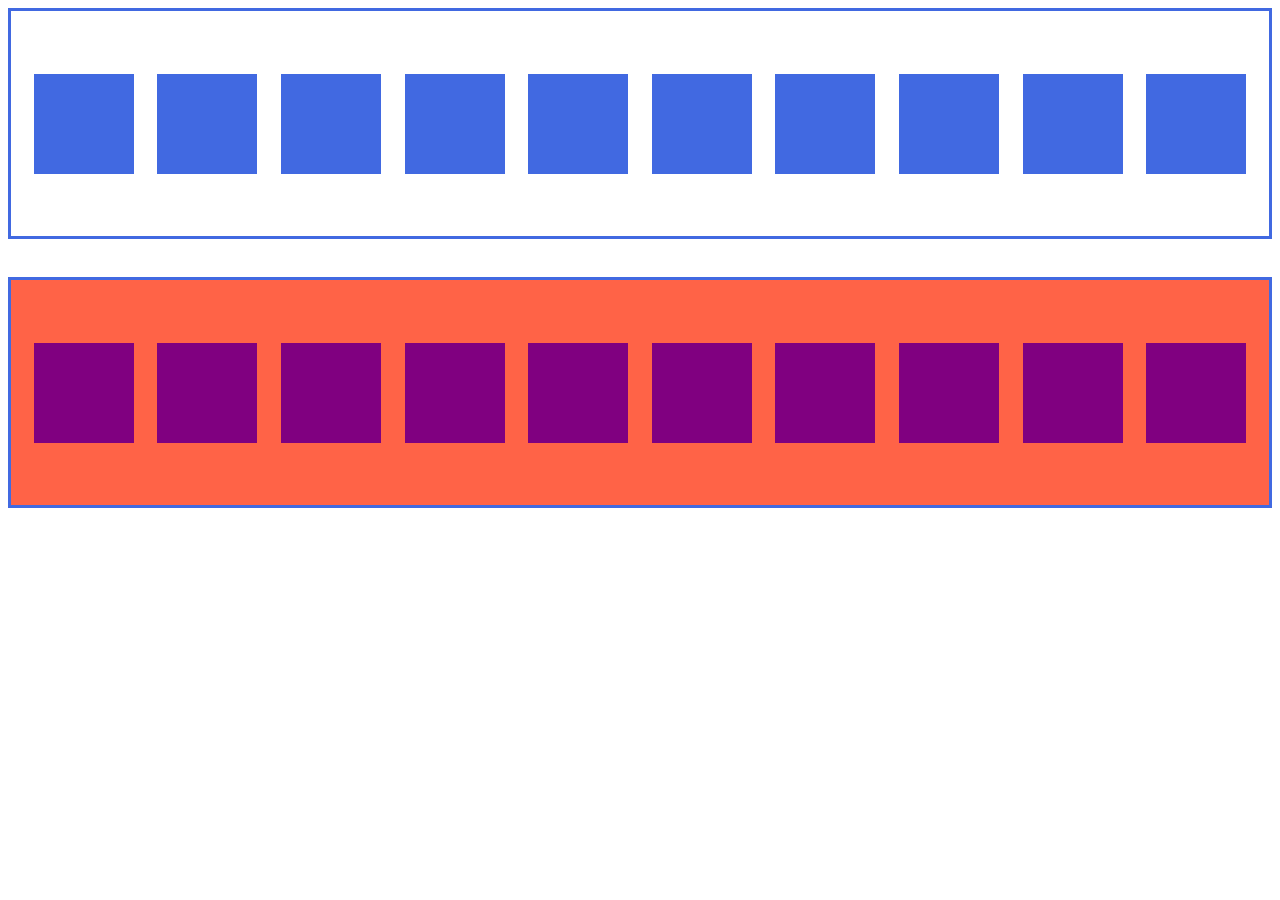
<file: 20 doboz/index.html>
<!DOCTYPE html>
<html lang="en">
    <head>
    <meta charset="UTF-8">
    <meta http-equiv="X-UA-Compatible" content="IE=edge">
    <meta name="viewport" content="width=device-width, initial-scale=1.0">
    <title>Document</title>
    <link rel="stylesheet" type="text/css" href="style.css">
    </head>
    <body>
        <div class="container">
            <div class="upper">
                <div class="box1"></div>
                <div class="box1"></div>
                <div class="box1"></div>
                <div class="box1"></div>
                <div class="box1"></div>
                <div class="box1"></div>
                <div class="box1"></div>
                <div class="box1"></div>
                <div class="box1"></div>
                <div class="box1"></div>
            </div>

            <div class="lower">
                <div class="box2"></div>
                <div class="box2"></div>
                <div class="box2"></div>
                <div class="box2"></div>
                <div class="box2"></div>
                <div class="box2"></div>
                <div class="box2"></div>
                <div class="box2"></div>
                <div class="box2"></div>
                <div class="box2"></div>
            </div>
        </div>
    </body>
</html>
</file>
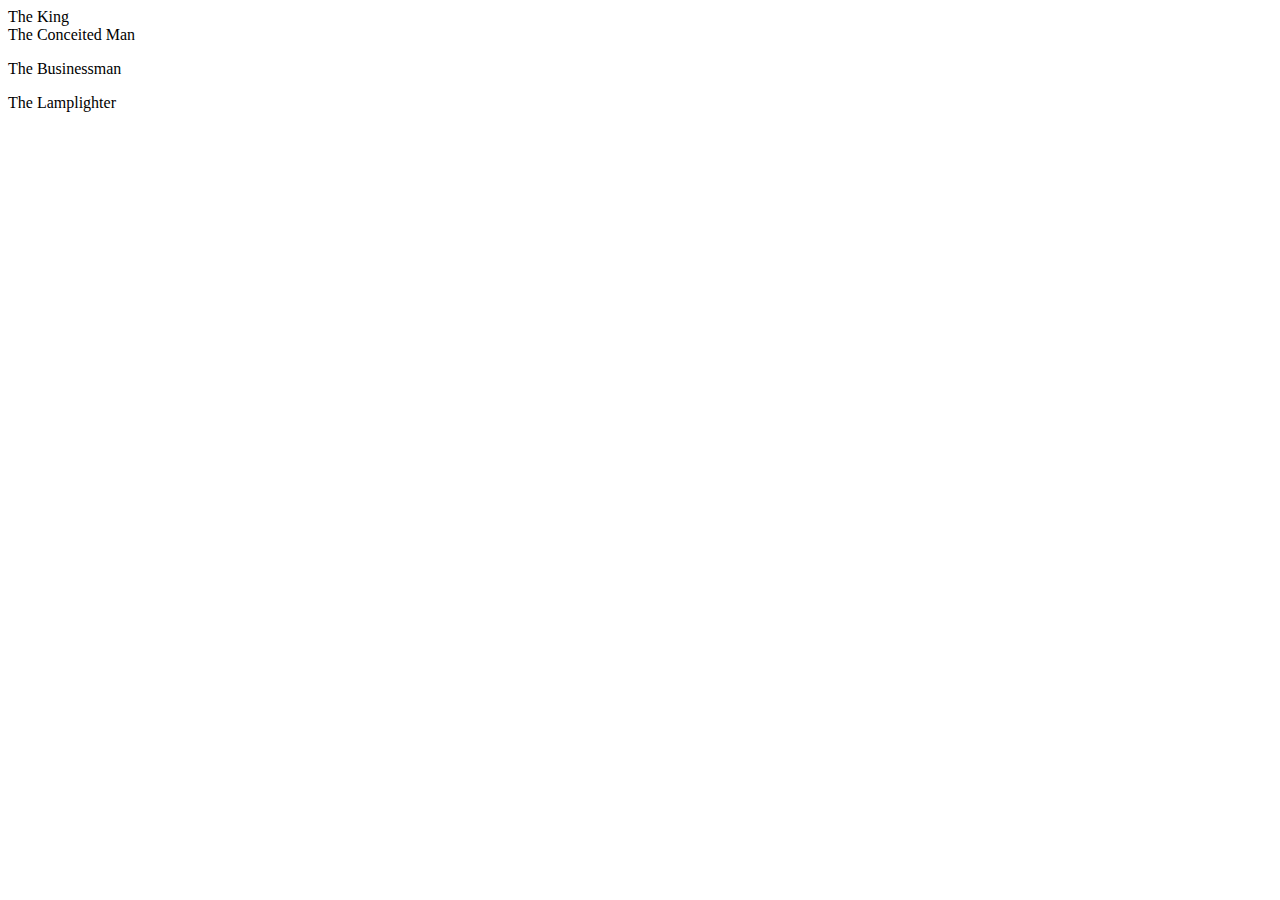
<file: Egyszeru selectorok/index.html>
<!DOCTYPE html>
<html lang="en">
<head>
    <meta charset="UTF-8">
    <meta http-equiv="X-UA-Compatible" content="IE=edge">
    <meta name="viewport" content="width=device-width, initial-scale=1.0">
    <title>Document</title>
</head>
<body>
    <div class="container">
        <div id="b325" class="asteroid">The King</div>
        <div class="asteroid b326">The Conceited Man</div>
      </div>
      <p class="asteroid big">The Businessman</p>
      <div class="asteroid b329 big">The Lamplighter</div>
</body>
</html>
</file>
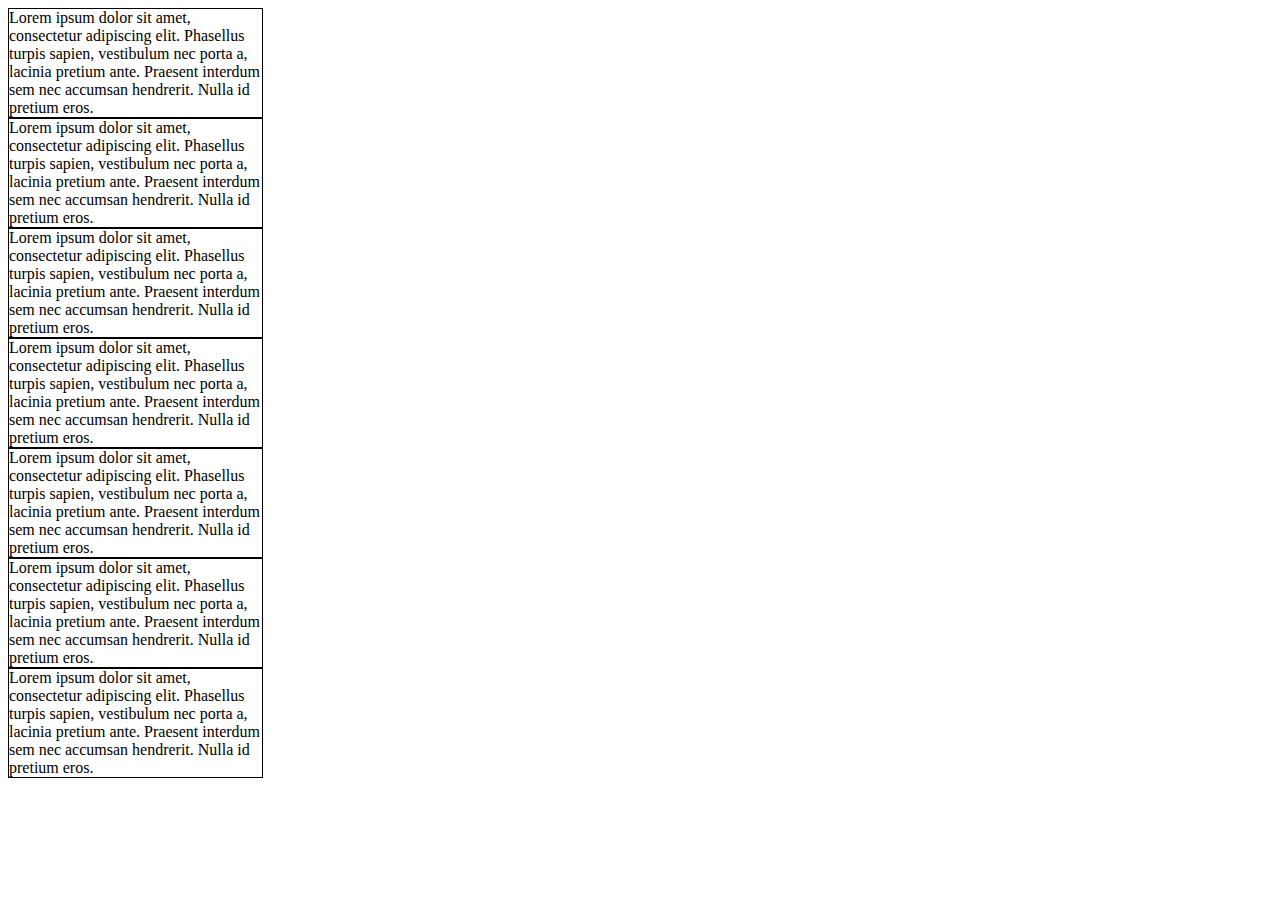
<file: Pseudo selectorok gyakorlása/index.html>
<!DOCTYPE html>
    <html lang="en">
        <head>
        <meta charset="UTF-8">
        <meta http-equiv="X-UA-Compatible" content="IE=edge">
        <meta name="viewport" content="width=device-width, initial-scale=1.0">
        <title>Document</title>
        <link rel="stylesheet" type="text/css" href="style.css">
        </head>
        <body>
            <div class="container"></div>
                <a div>Lorem ipsum dolor sit amet, consectetur adipiscing elit. Phasellus turpis sapien, vestibulum nec porta a, lacinia pretium ante. Praesent interdum sem nec accumsan hendrerit. Nulla id pretium eros.</a>
                <a div>Lorem ipsum dolor sit amet, consectetur adipiscing elit. Phasellus turpis sapien, vestibulum nec porta a, lacinia pretium ante. Praesent interdum sem nec accumsan hendrerit. Nulla id pretium eros.</a>
                <a div>Lorem ipsum dolor sit amet, consectetur adipiscing elit. Phasellus turpis sapien, vestibulum nec porta a, lacinia pretium ante. Praesent interdum sem nec accumsan hendrerit. Nulla id pretium eros.</a>
                <a div>Lorem ipsum dolor sit amet, consectetur adipiscing elit. Phasellus turpis sapien, vestibulum nec porta a, lacinia pretium ante. Praesent interdum sem nec accumsan hendrerit. Nulla id pretium eros.</a>
                <a div>Lorem ipsum dolor sit amet, consectetur adipiscing elit. Phasellus turpis sapien, vestibulum nec porta a, lacinia pretium ante. Praesent interdum sem nec accumsan hendrerit. Nulla id pretium eros.</a>
                <a div>Lorem ipsum dolor sit amet, consectetur adipiscing elit. Phasellus turpis sapien, vestibulum nec porta a, lacinia pretium ante. Praesent interdum sem nec accumsan hendrerit. Nulla id pretium eros.</a>
                <a div>Lorem ipsum dolor sit amet, consectetur adipiscing elit. Phasellus turpis sapien, vestibulum nec porta a, lacinia pretium ante. Praesent interdum sem nec accumsan hendrerit. Nulla id pretium eros.</a>
        </body>
    </html>
</file>
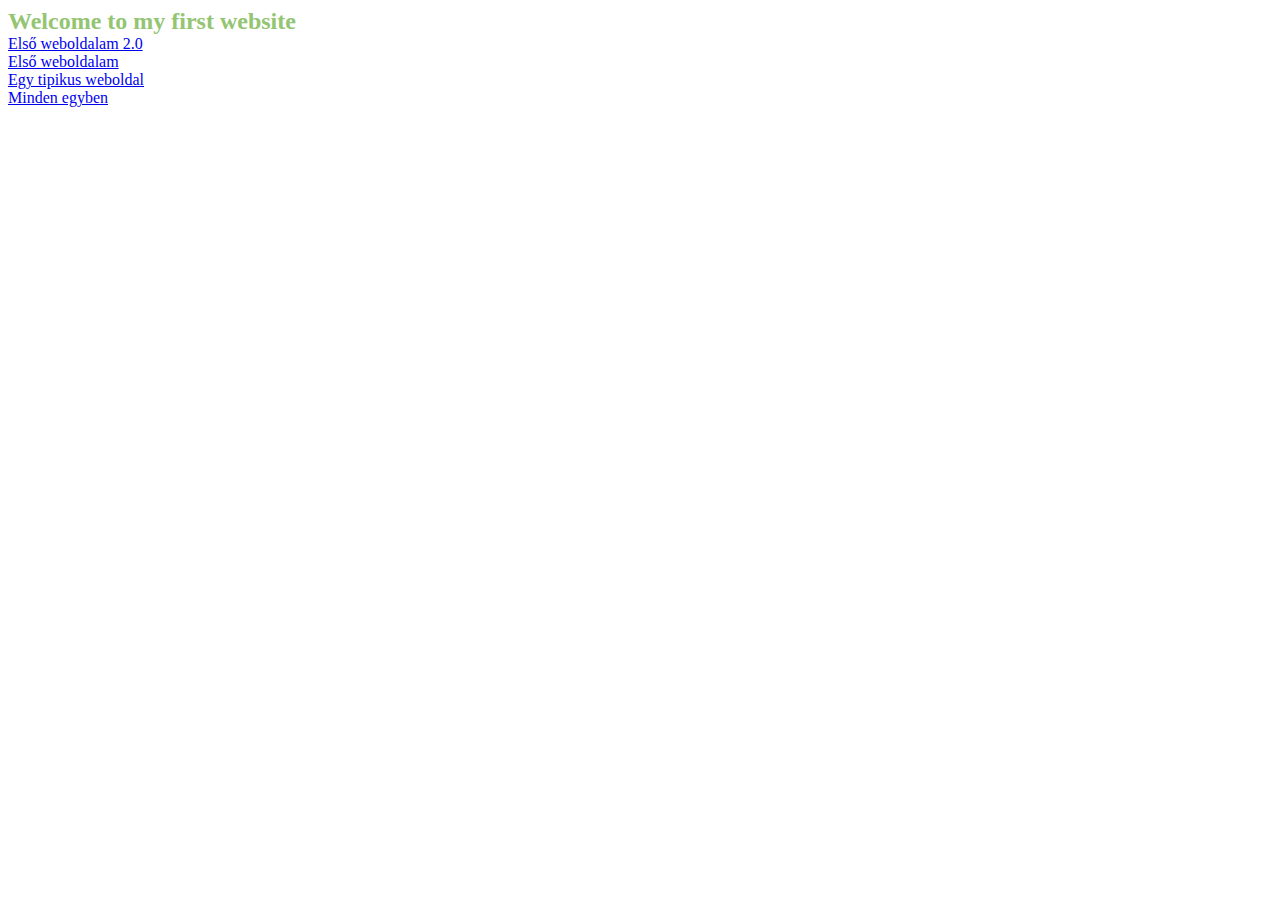
<file: vscode-practice/index.html>
<!DOCTYPE html>
<html lang="en">
<head>
    <meta charset="UTF-8">
    <meta http-equiv="X-UA-Compatible" content="IE=edge">
    <meta name="viewport" content="width=device-width, initial-scale=1.0">
    <title>Document</title>
    <link rel="stylesheet" type="text/css" href="style.css">
</head>
    <body>
        <b href="https://t0mi91.github.io/">Welcome to my first website</b>
        <div class="munkak">
            <a href="els-weboldalam-2-0/dist/index.html">Első weboldalam 2.0</a>
            <a href="els-weboldalam/dist/index.html">Első weboldalam</a>
            <a href="egy-tipikus-weboldal/dist/index.html">Egy tipikus weboldal</a>
            <a href="minden-egyben/dist/index.html">Minden egyben</a>
        </div>
        <script src=scripts.js></script>
    </body>
</html>
</file>
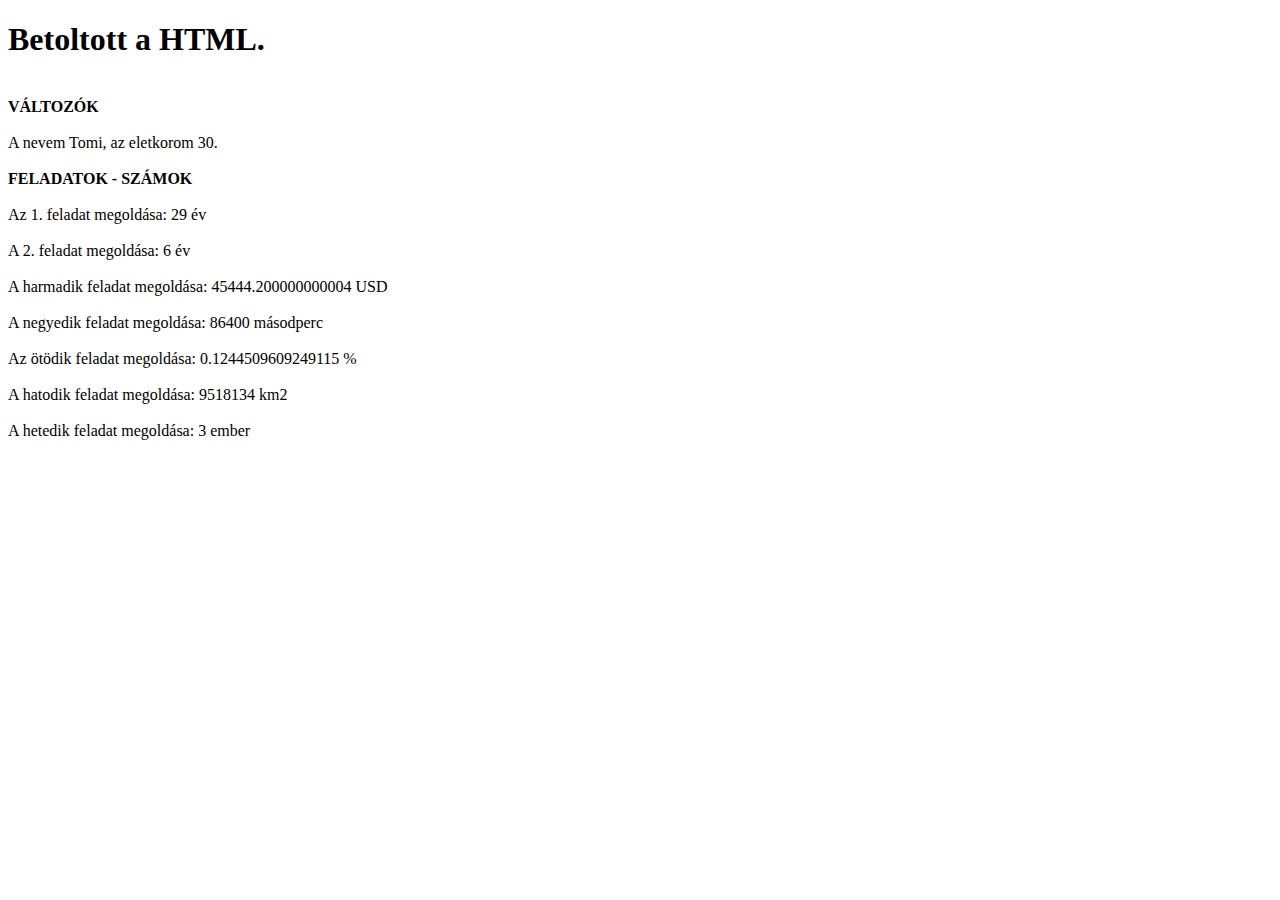
<file: JS/01_JS_Változók, Típusok és Kifejezések a JavaScript nyelvben/index.html>
<!DOCTYPE html>
<html lang="en">
<head>
    <meta charset="UTF-8">
    <meta http-equiv="X-UA-Compatible" content="IE=edge">
    <meta name="viewport" content="width=device-width, initial-scale=1.0">
    <title>Változók, Típusok és Kifejezések a JavaScript nyelvben</title>
    
</head>
<body>
    <h1>Betoltott a HTML.</h1>
    <script src="script.js"></script>
</body>
</html>
</file>
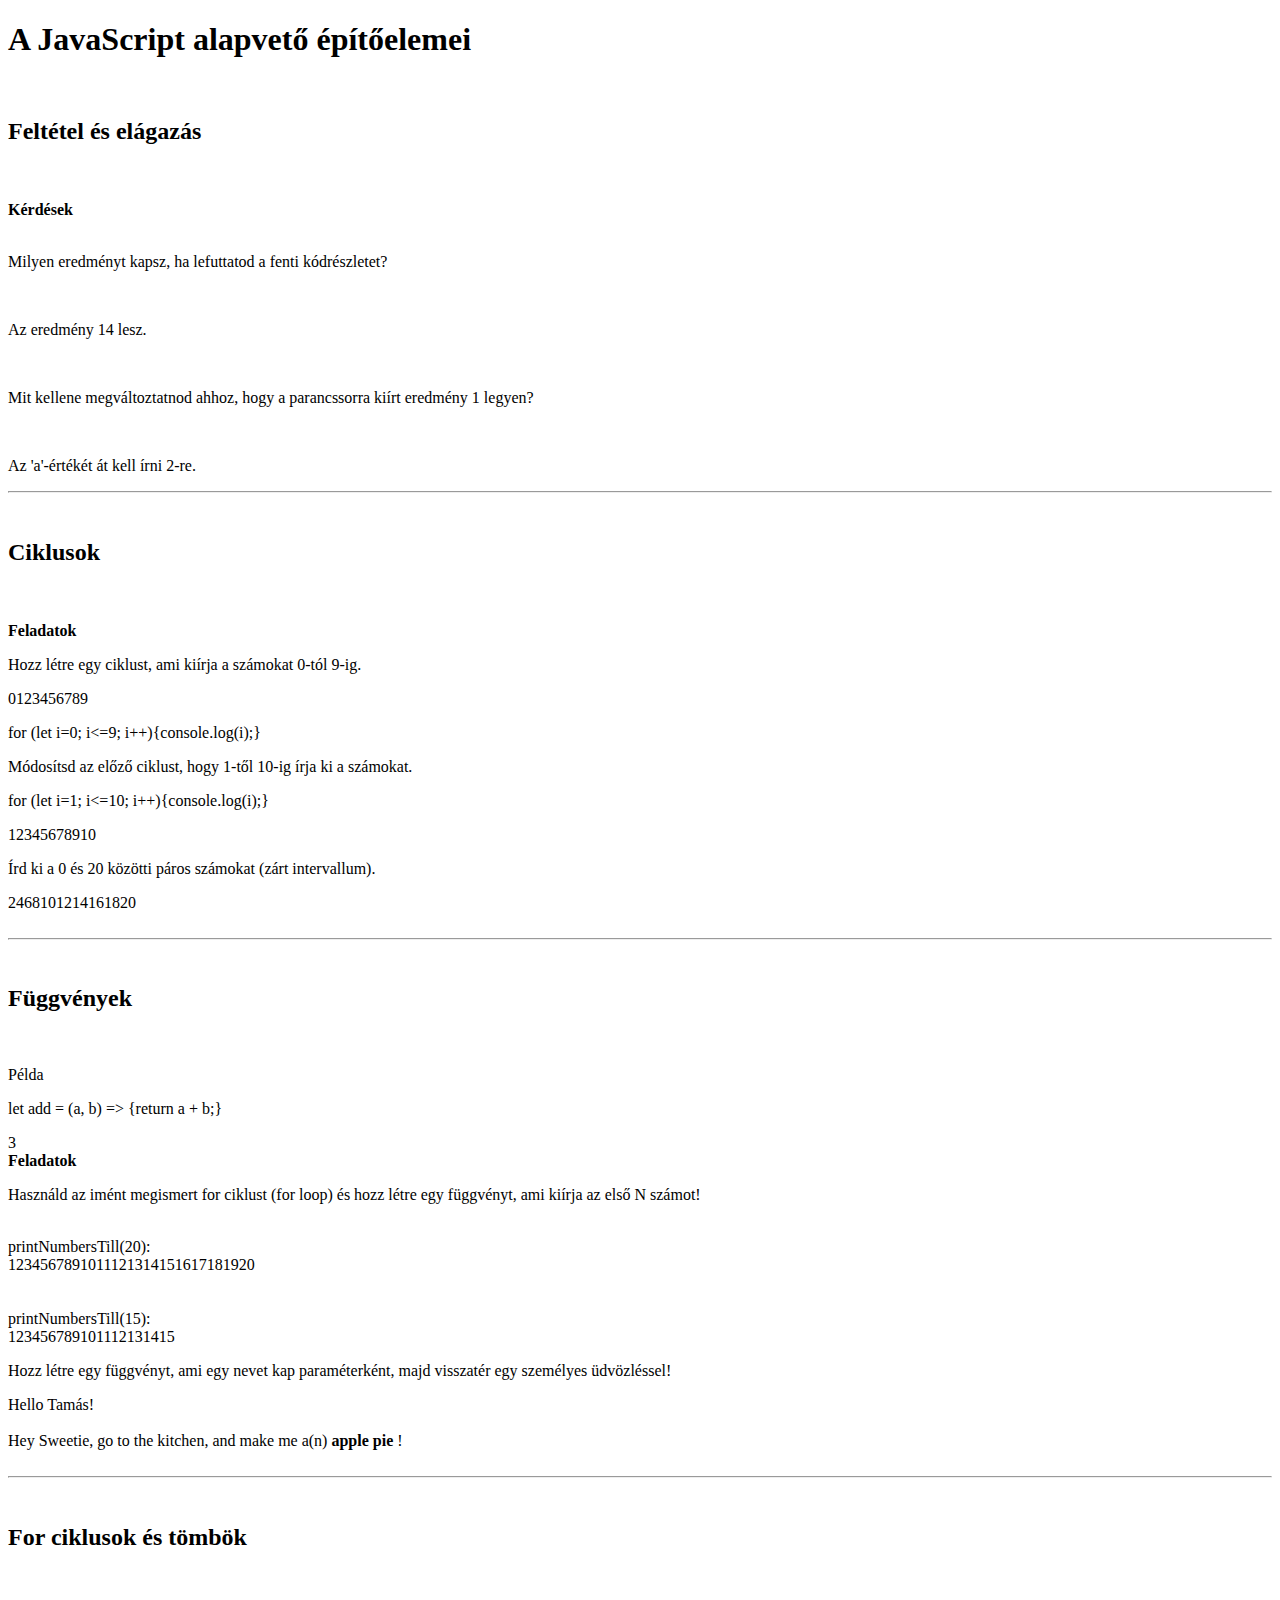
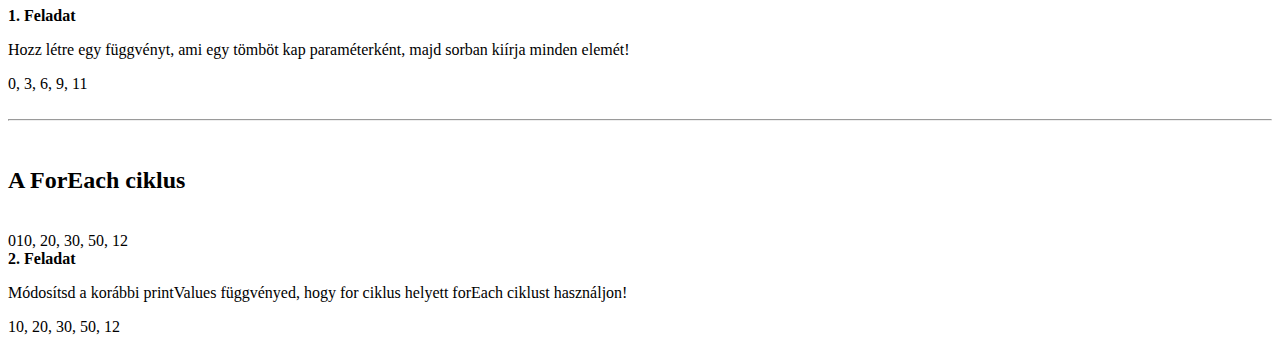
<file: JS/02_JS_A JavaScript alapvető építőelemei/index.html>
<!DOCTYPE html>
<html lang="en">
<head>
    <meta charset="UTF-8">
    <meta http-equiv="X-UA-Compatible" content="IE=edge">
    <meta name="viewport" content="width=device-width, initial-scale=1.0">
    <title>A JavaScript alapvető építőelemei</title>
    
</head>
<body>
    
    <script src="script.js"></script>
</body>
</html>
</file>
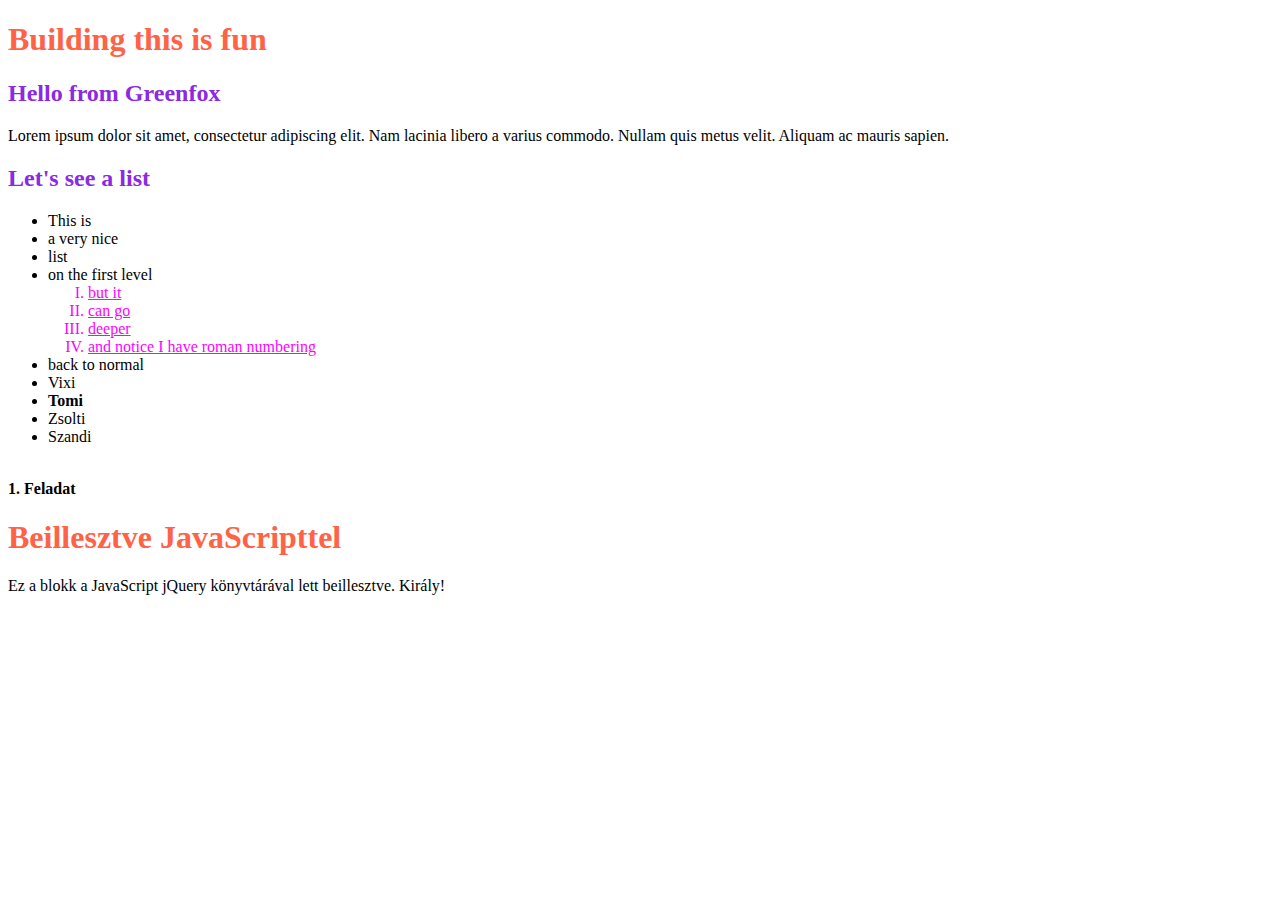
<file: JS/04_A DOM manipulálása jQuery-vel/index.html>
<!DOCTYPE html>
<html lang="en">
<head>
    <meta charset="UTF-8">
    <meta http-equiv="X-UA-Compatible" content="IE=edge">
    <meta name="viewport" content="width=device-width, initial-scale=1.0">
    <title>A DOM manipulálsa jQuery-velt</title>
    <link rel="stylesheet" href="style.css">
</head>
<body>
    <h1 id='fun'>Building this is fun</h1>
    <h2 id='hello'>Hello from Greenfox</h2>
    <p>Lorem ipsum dolor sit amet, consectetur adipiscing elit. Nam lacinia libero a varius commodo. Nullam quis metus velit. Aliquam ac mauris sapien.</p>
    <h2>Let's see a list</h2>
    <ul>
        <li>This is</li>
        <li>a very nice</li>
        <li>list</li>
        <li>on the first level</li>
            <ol class="deep">
                <li>but it</li>
                <li>can go</li>
                <li>deeper</li>
                <li>and notice I have roman numbering</li>
            </ol>
        <li>back to normal</li>
    </ul>
<script src="https://ajax.googleapis.com/ajax/libs/jquery/3.3.1/jquery.min.js"></script>
<script src="script.js"></script>
</body>
</html>
</file>
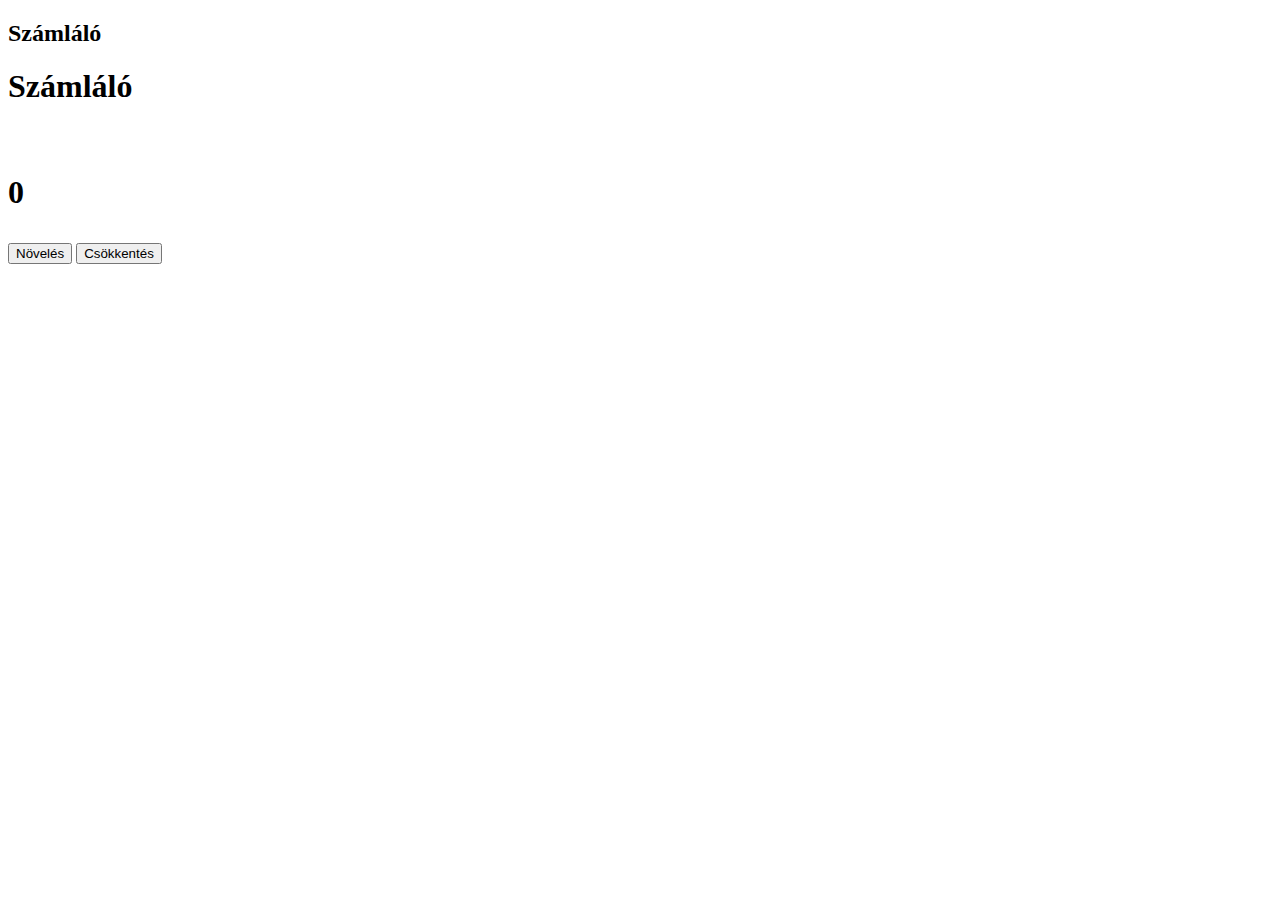
<file: JS/06_Számláló/index.html>
<!DOCTYPE html>
<html lang="en">
<head>
    <meta charset="UTF-8">
    <meta http-equiv="X-UA-Compatible" content="IE=edge">
    <meta name="viewport" content="width=, initial-scale=1.0">
    <title>Számláló</title>
</head>
<body>
    
    <h2>Számláló</h2>
    <h1>Számláló
        <br></br>
        <p id="input">0</p>
    </h1>
    
    <button id="button1">Növelés</button>
    <button id="button2">Csökkentés</button>
    <script src="https://ajax.googleapis.com/ajax/libs/jquery/3.3.1/jquery.min.js"></script>
    <script src="script.js"></script>
</body>
</html>
</file>
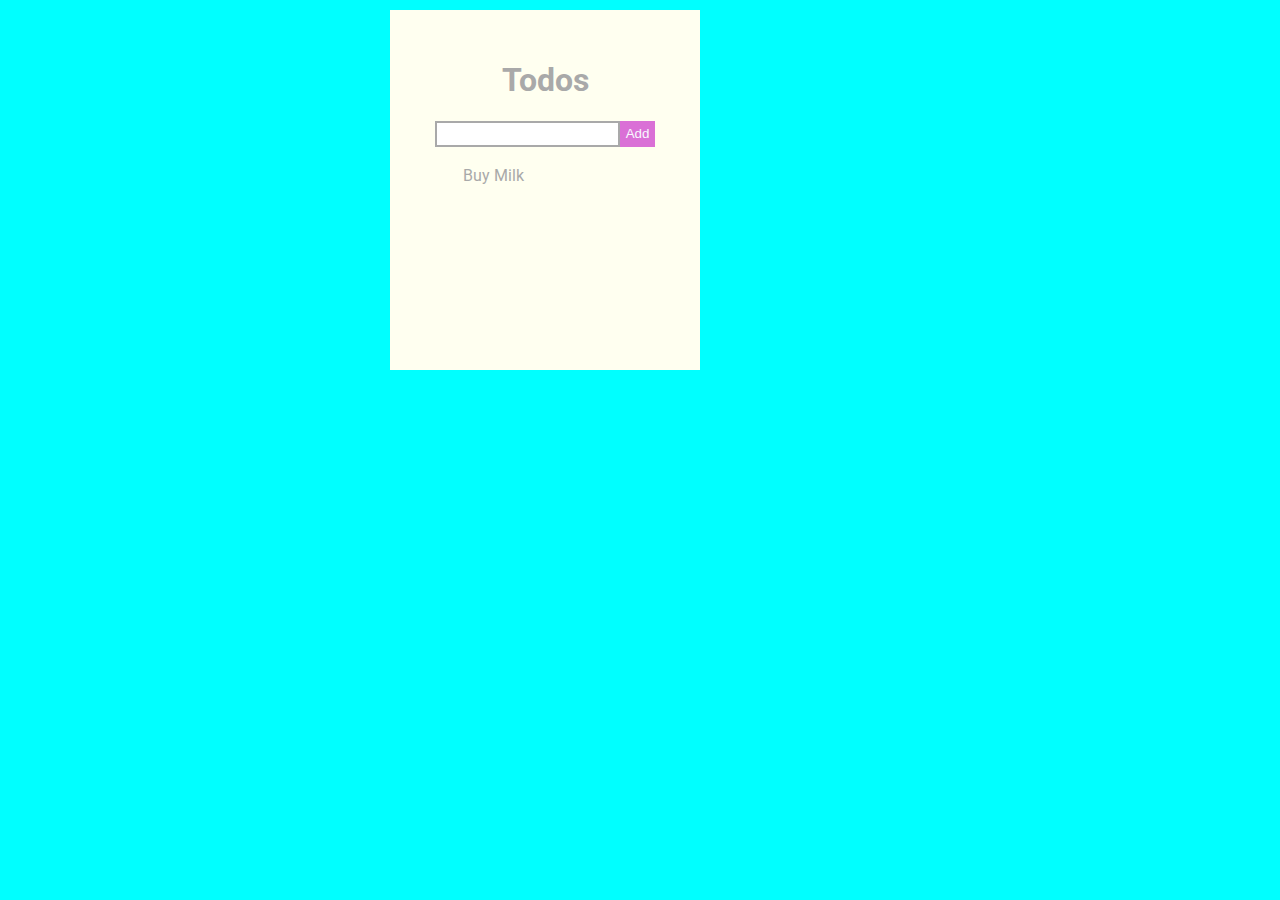
<file: JS/07_Todo lista/index.html>
<!DOCTYPE html>
<html lang="en">
<head>
    <meta charset="UTF-8">
    <meta http-equiv="X-UA-Compatible" content="IE=edge">
    <meta name="viewport" content="width=device-width, initial-scale=1.0">
    <title>Todo list</title>
    <link rel="stylesheet" href="https://cdnjs.cloudflare.com/ajax/libs/font-awesome/5.15.2/css/all.min.css" integrity="sha512-HK5fgLBL+xu6dm/Ii3z4xhlSUyZgTT9tuc/hSrtw6uzJOvgRr2a9jyxxT1ely+B+xFAmJKVSTbpM/CuL7qxO8w==" crossorigin="anonymous" />
    <link rel="stylesheet" href="style.css">
    <link rel="preconnect" href="https://fonts.gstatic.com">
<link href="https://fonts.googleapis.com/css2?family=Roboto&display=swap" rel="stylesheet">

</head>
<body>
    <div class="container">
        <div id="title">
            <h1>Todos</h1>
        </div>

        <div class="inputbox">
            <input id="addText" type="text">
            <button id="addTodo">Add</button>
        </div>

        <div class="thelist">
            <ul class="todolist">
                <li><span>Buy Milk</span><i class='fas fa-trash-alt'></i><i class='far fa-check-circle'></i></li>
            </ul>
        </div>


            <script src="https://ajax.googleapis.com/ajax/libs/jquery/3.3.1/jquery.min.js"></script>
            <script src="script.js"></script>
    </div>
</body>
</html>
</file>
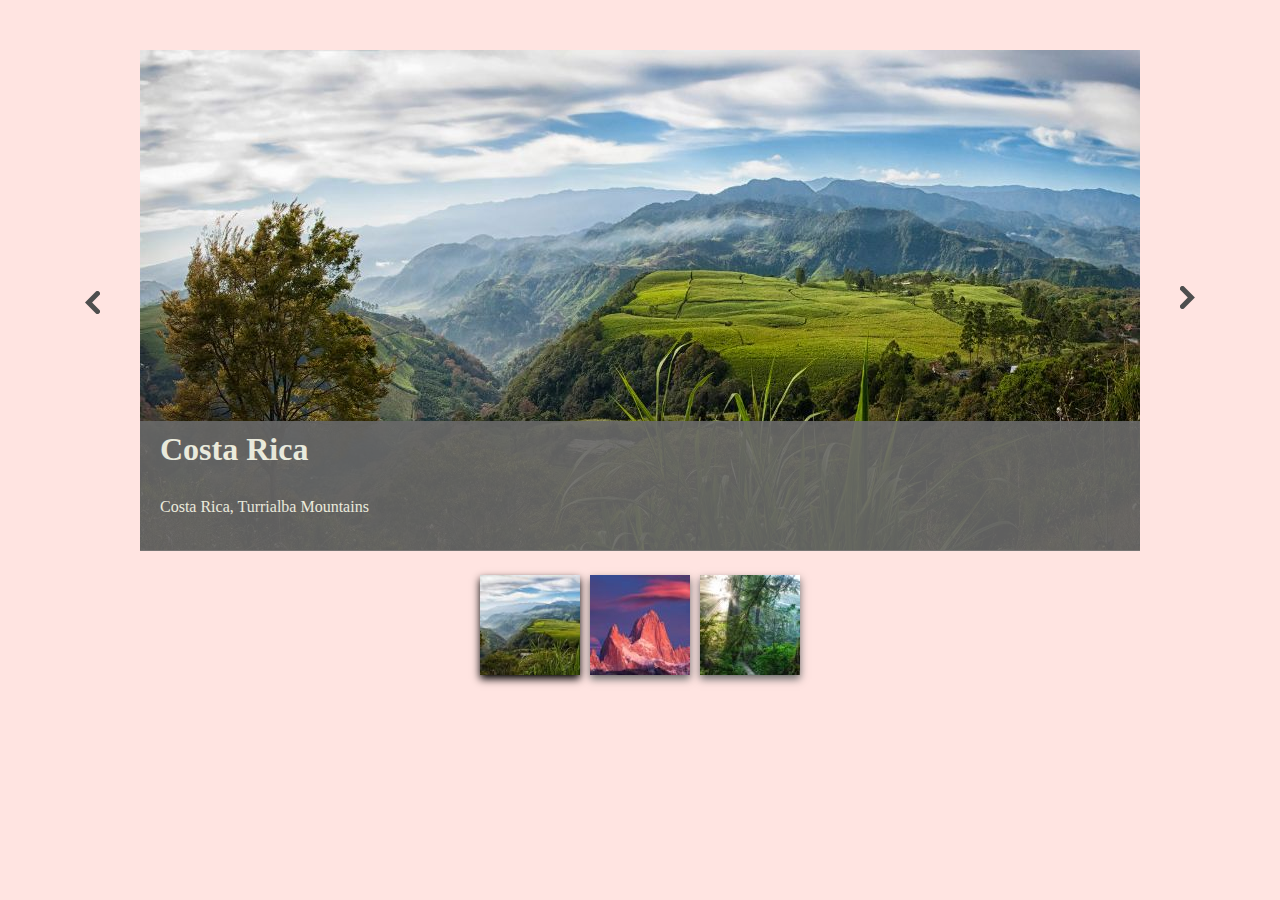
<file: JS/08_Slider/index.html>
<!DOCTYPE html>
<html lang="en">
<head>
    <meta charset="UTF-8">
    <meta http-equiv="X-UA-Compatible" content="IE=edge">
    <meta name="viewport" content="width=device-width, initial-scale=1.0">
    <title>Slider</title>
    <script src="https://code.jquery.com/jquery-3.5.1.min.js"></script>
    <link rel="stylesheet" href="style.css">
</head>
<body>
    <header>
        <div id="images-container">
            <div id="arrow-left">
                <img src="images/arrow_left.svg" alt="arrow left">
            </div>
            <div id="images">
                <img id="photo" src="images/">
                <div id="text-container">
                    <h1 id="image-title"></h1>
                    <p id="image-description"></p>
                </div>
            </div>
            <div id="arrow-right">
                <img src="images/arrow_left.svg" alt="arrow right">
            </div>
        </div>

        <div id="thumbnails-container">
            
        </div>
    </header>
    

<script src="script.js"></script>
</body>
</html>
</file>
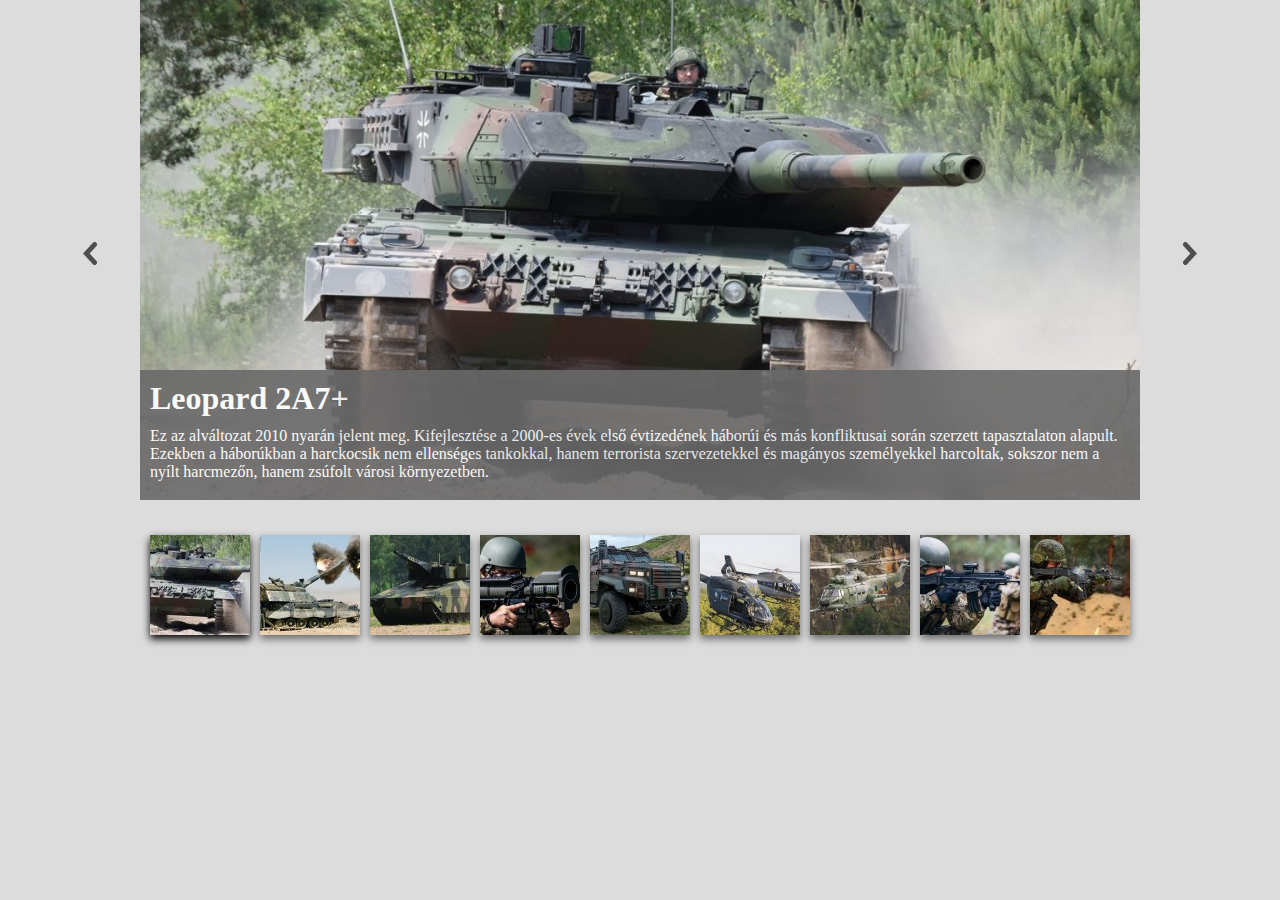
<file: Green_Fox_academy_course-master/Green_Fox_academy_course-master/3rd_week/index.html>
<!DOCTYPE html>
<html lang="en">
<head>
    <meta charset="UTF-8">
    <title>Slider</title>
    <link rel="stylesheet" href="style.css">
    <script src="https://code.jquery.com/jquery-3.5.1.min.js"></script>
</head>
<body>
    <header>
        <div id="images-container">
            <div id="arrow-left">
                <img src="images/arrow_left.svg" alt="arrow left">
            </div>
            <div id="images">
                <img id="photo" src="images/">
                <div id="text-container">
                    <h1 id="image-title"></h1>
                    <p id="image-description"></p>
                </div>
            </div>
            <div id="arrow-right">
                <img src="images/arrow_left.svg" alt="arrow right">
            </div>
        </div>

        <div id="thumbnails-container">
            
        </div>
    </header>


    <script src="scripts.js"></script>
</body>
</html>
</file>
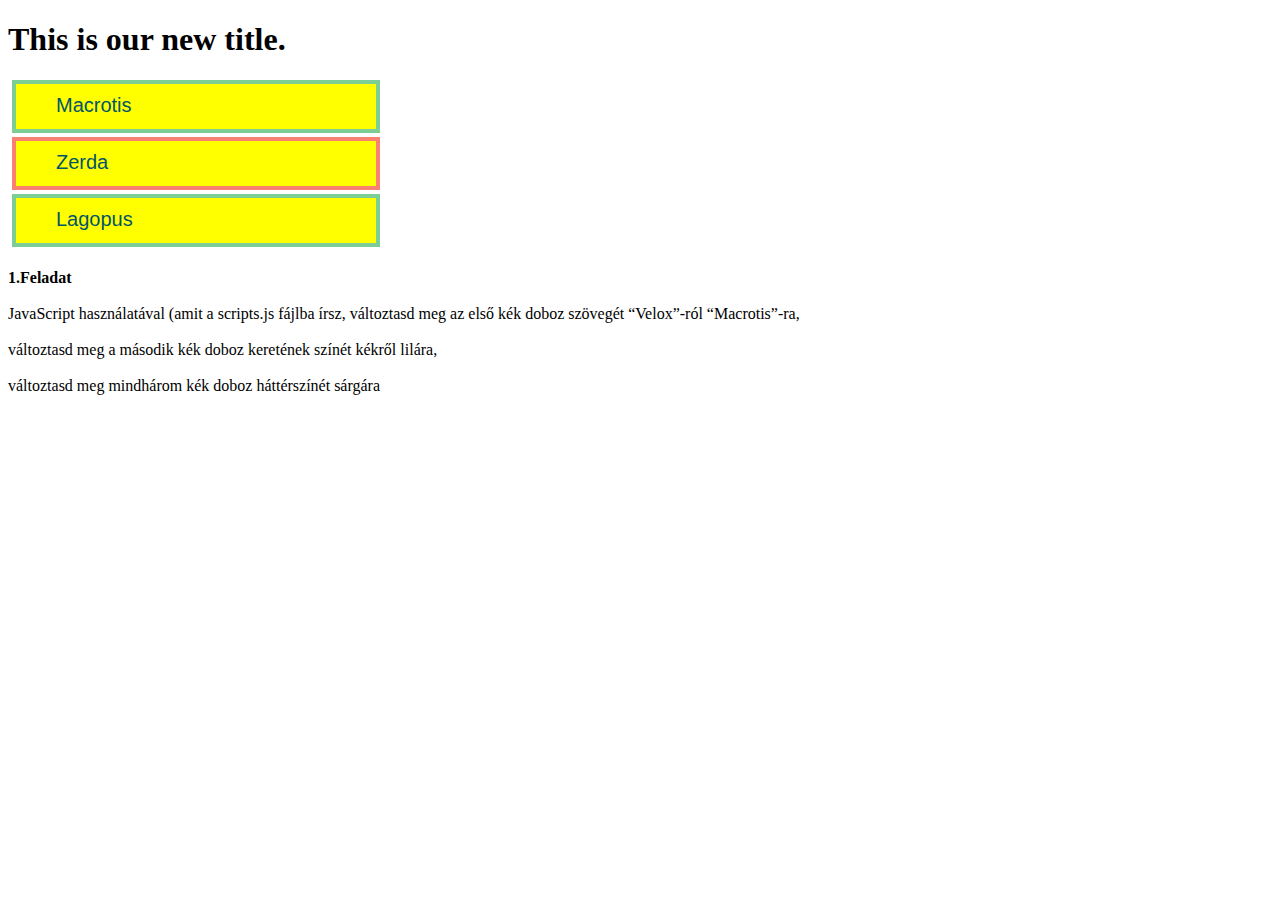
<file: JS/03_jQuery_Bevezetés a jQueryhez/1. Feladat/index.html>
<!DOCTYPE html>
<html lang="en">
<head>
    <meta charset="UTF-8">
    <meta http-equiv="X-UA-Compatible" content="IE=edge">
    <meta name="viewport" content="width=device-width, initial-scale=1.0">
    <title>Bevezetés a jQuery-hez</title>
    <link rel="stylesheet" type="text/css" href="style.css">
</head>
<body>
    <h1 id="title">This is the title.</h1>
        <p id="fox1">Velox</p>
        <p id="fox2">Zerda</p>
        <p id="fox3">Lagopus</p>
    <script src="https://ajax.googleapis.com/ajax/libs/jquery/3.3.1/jquery.min.js"></script>
    <script src=./script.js></script>
</body>
</html>
</file>
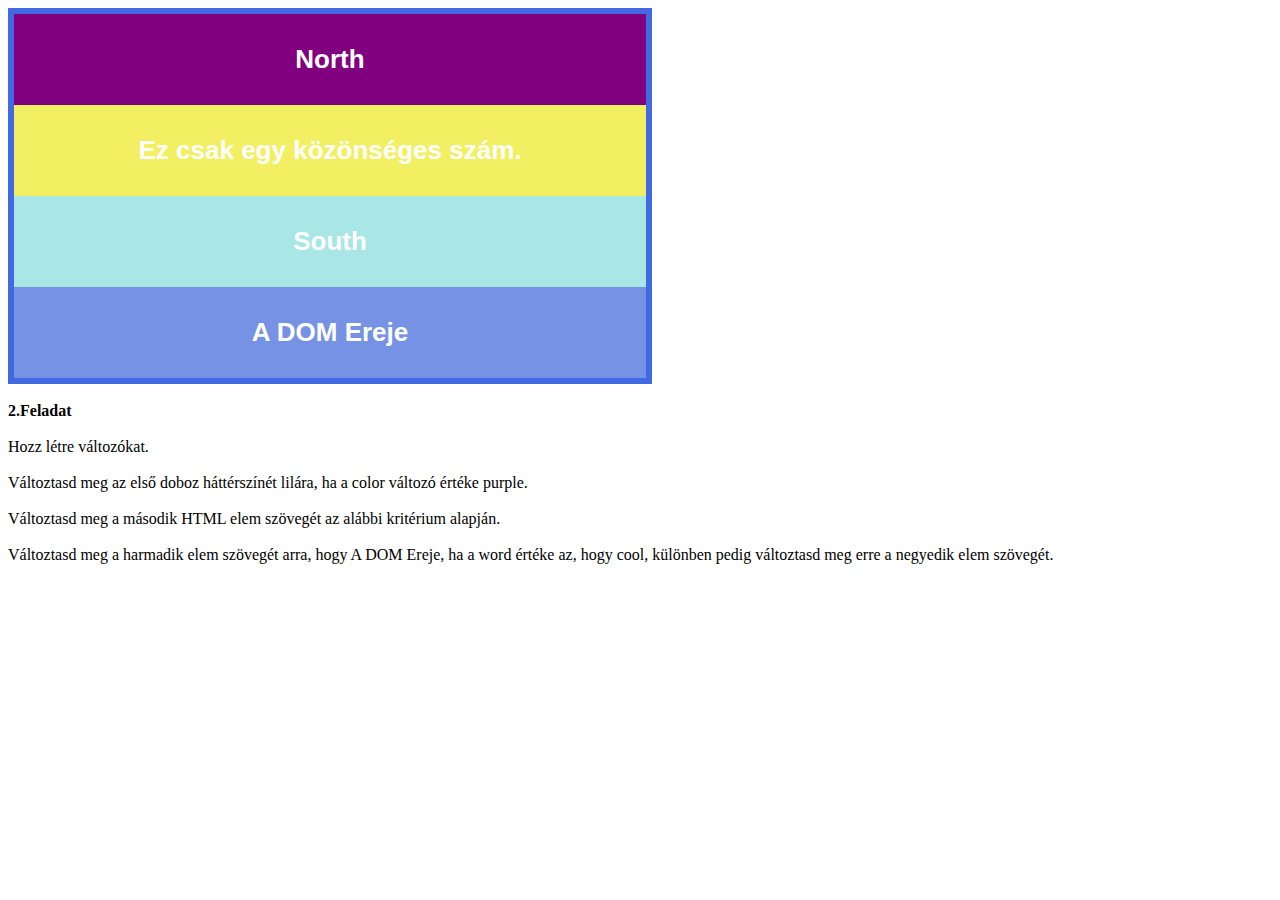
<file: JS/03_jQuery_Bevezetés a jQueryhez/2. Feladat/index.html>
<!DOCTYPE html>
<html lang="en">
<head>
    <meta charset="UTF-8">
    <meta http-equiv="X-UA-Compatible" content="IE=edge">
    <meta name="viewport" content="width=device-width, initial-scale=1.0">
    <title>jQuery_2.Feladat</title>
    <link rel="stylesheet" href="style.css">
</head>
<body>
    <main>
        <div>
            <p class="north">North</p>
        </div>
        <div>
            <p class="east">East</p>
        </div> 
        <div>
            <p class="south">South</p>
        <div>
            <p class="west">West</p>
        </div> 
    </main>
<script src="https://ajax.googleapis.com/ajax/libs/jquery/3.3.1/jquery.min.js"></script>
<script src=./scripts.js></script>
</body>
</html>
</file>
<file: 20 doboz/style.css>
.container{
    display:flex;
    flex-direction:column;
    justify-content:space-between;
   /*border:black solid 1px;*/
   height: 500px;
}

.upper{
    display:flex;
    flex-wrap: wrap;
    justify-content: space-evenly;
    align-items: center;
    border:royalblue solid 3px;
    height:45%;
}

.lower{
    display:flex;
    flex-wrap: wrap;
    justify-content: space-evenly;
    align-items: center;
    border:royalblue solid 3px;
    height:45%;
    background: tomato;
}

.box1{
    flex-wrap: wrap;
    height:100px;
    width:100px;
    background:royalblue;
    margin: 1px 1px 1px 1px;
   
}

.box2{
    flex-wrap: wrap;
    height:100px;
    width:100px;
    background:purple;
    margin: 1px 1px 1px 1px;
}
</file>
<file: Pseudo selectorok gyakorlása/style.css>
a{
    display:flex;
    flex-direction:column;
border:black solid 1px;
width:20%;
}

a:hover{
    background:darkorange;
    color:white;
}
</file>
<file: vscode-practice/style.css>
b {
    color: #93c572;
    text-decoration: none;
    font-size: x-large;
    margin-bottom: 1em;
  }

.munkak{
  display: flex;
  flex-direction: column;
}
</file>
<file: JS/04_A DOM manipulálása jQuery-vel/style.css>
h1{
    color: tomato;
  }
  h2{
    color: blueviolet;
  }
  .deep{
    color: magenta;
    text-decoration: underline;
    list-style-type: upper-roman;
  }
</file>
<file: JS/07_Todo lista/style.css>
body {
    background-color:cyan;
    font-family: 'Roboto', sans-serif;
    width: 500px;
    margin: 0 auto;
    margin-top: 10px;
}

.container {
    background-color: ivory;
    min-height: 300px;
    max-width: 250px;
    padding: 30px;
    text-align: center;
}

h1 {
    color: darkgrey;
}


#addTodo{
    background-color: orchid;
    color: ghostwhite;
    margin:0;
    border: none;
    border-style: none;
    min-height: 26px;
    margin: 0 0 0 -4px;   
}

#addText{
    border-color:darkgrey;
    border-style: solid;
    min-height: 20px;
    margin:0;
}

li {
    color:darkgrey;
    text-align: center;
}


ul {
    display: inline;
    list-style-type: none;
    text-align: left;
}

#addTodo:hover{
    background:darkorchid
}

#addTodo:active{
    background:darkorchid;
    border: none;
}
li span{
    width: 70%;
    display: inline-block;
    text-align: left;
    padding-left:10px;
}

i{
    padding-right:10px;
    float: right;
}

.done {
    color:lightgreen;
    opacity: 80%;
}

.delete {
    color:tomato;
    opacity: 80%;
}
</file>
<file: JS/08_Slider/style.css>
body {
    background-color:mistyrose;
    margin: 50px;;
}

#images-container{
    display: flex;
    justify-content: center;
    margin: 0;
    height:490px;
 }

#image-title,
#image-description {
    padding: 10px;
    margin-left: 20px;
}


#arrow-left,
#arrow-right{
    background-color:transparent;
    width: 50px;
    height:18px;
    text-align: center;
    padding: 241px 40px;
}

#arrow-right{
    transform: rotate(180deg);
}

#arrow-left:hover,
#arrow-right:hover {
    background-color: sandybrown;
}

#text-container {
    position: relative;
    margin: 0;
    height: 130px;
    top: -143px;
    bottom: 0;
    background-color: dimgrey;
    color: ivory;
    opacity: 0.9;
}

#image-title,
#image-description {
    margin: 10px;
    width: 930px;
    
}

#images {
    position: relative;
}   

#thumbnails-container {
    margin:30px auto;
    text-align: center;
    display: flex;
    justify-content: center;
}

.thumbnail-box {
    margin: 0;
    position: relative;
}

.thumbnail-box .title {
    display: none;
    width: 96px;
    margin: 0;
    padding: 2px;
    border-radius: 5px;
    position: absolute;
    left: 5px;
    background: dimgrey;
    opacity: 0.9;
    color: white;
    font-size: 12px;
}

.thumbnail-box:hover .title {
    display: block;
}

.thumbnail {
    margin: 5px;
    box-shadow: 0 4px 8px dimgrey;
}

.thumbnail:hover {
    margin: 5px;
    box-shadow: 0 4px 8px black;
}
</file>
<file: Green_Fox_academy_course-master/Green_Fox_academy_course-master/3rd_week/style.css>
body {
    background-color: gainsboro;
    margin: 0;
}

header {
    width: 1200px;
    margin: 0 auto;
}

#images-container {
    height: 500px;
    margin: 0;
    display: flex;
    justify-content: center;
}

#arrow-left,
#arrow-right {
    width: 100px;
    text-align: center;
    padding: 242px 0;
}

#arrow-right {
    transform: rotateY(180deg);
}

#arrow-left:hover,
#arrow-right:hover {
    background-color: white;
}

#images {
    position: relative;
}

#text-container {
    position: absolute;
    margin: 0;
    height: 130px;
    top: 370px;
    bottom: 0;
    background-color: dimgrey;
    color: white;
    opacity: 0.9;
}

#image-title,
#image-description {
    margin: 10px;
}

#thumbnails-container {
    margin: 30px auto;
    text-align: center;
    display: flex;
    justify-content: center;
}

.thumbnail-box {
    margin: 0;
    position: relative;
}

.thumbnail-box .title {
    display: none;
    width: 96px;
    margin: 0;
    padding: 2px;
    border-radius: 5px;
    position: absolute;
    left: 5px;
    background: grey;
    color: white;
    font-size: 12px;
}

.thumbnail-box:hover .title {
    display: block;
}

.thumbnail {
    margin: 5px;
    box-shadow: 0 4px 8px dimgrey;
}

.thumbnail:hover {
    margin: 5px;
    box-shadow: 0 4px 8px black;
}
</file>
<file: JS/03_jQuery_Bevezetés a jQueryhez/1. Feladat/style.css>
p{
    color: #015668;
    padding: 10px 20px 30px 40px;
    background: #0D91A1;
  width: 300px;
    border: 4px solid #7DCE94;
    margin: 4px;
    height: 5px;
    text-align: left;
    font-size: 20px;
    font-family: 'Roboto', sans-serif;
  }
  
  #title:hover{
      color:salmon;
  }
</file>
<file: JS/03_jQuery_Bevezetés a jQueryhez/2. Feladat/style.css>
p{
  display:flex;
  justify-content: center;
  flex-wrap:wrap;
  padding: 30px;
  color: white;
  margin: 0;
  font-size: 26px;
  font-family: 'Baloo Thambi 2', cursive;
  font-weight: bold;
    
  }
  
  main{
    border: 6px solid 
  royalblue;
  max-width: 50%;
  
  }
  
  .north {
    background: #E67676;
    font: 15px;
    font-family:'Roboto', sans-serif; 
  }
  .east {
    background: #F2F062;
    font: 15px;
    font-family:'Roboto', sans-serif; 
    align-items: center;
  }
  .south {
    background: #A9E6E6;
    font: 15px;
    font-family:'Roboto', sans-serif; 
  }
  .west {
    background: #7692E4;
    font: 15px;
    font-family:'Roboto', sans-serif; 
  }
</file>
